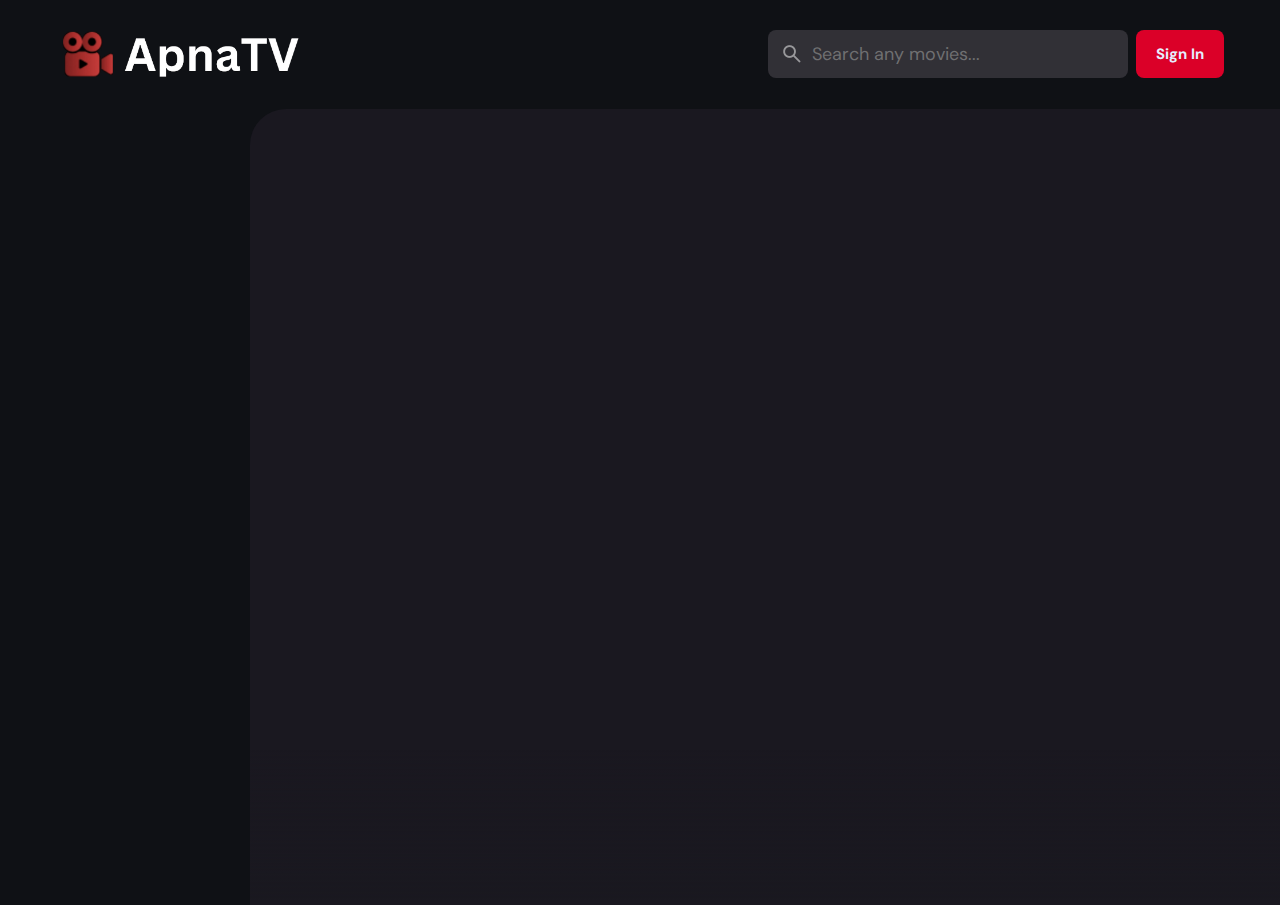
<file: index.html>
<!DOCTYPE html>
<html lang="en">
  <head>
    <meta charset="UTF-8" />
    <meta http-equiv="X-UA-Compatible" content="IE=edge" />
    <meta name="viewport" content="width=device-width, initial-scale=1.0" />
    <meta name="title" content="ApnaTV" />
    <meta
      name="description"
      content="ApnaTV is a movie recommendation app made for my project work. #CAP615"
    />
    <!-- Favicon -->
    <link rel="shortcut icon" href="/favicon.svg" type="image/svg" />
    <!-- Prerequisite -->
    <link rel="preconnect" href="https://fonts.googleapis.com" />
    <link rel="preconnect" href="https://fonts.gstatic.com" crossorigin />
    <link
      href="https://fonts.googleapis.com/css2?family=DM+Sans:wght@400;700&display=swap"
      rel="stylesheet"
    />
    <!-- Title -->
    <title>ApnaTV | Home</title>
    <!-- StyleSheet : CSS -->
    <link rel="stylesheet" href ="assets/css/style.css" />
    <!-- Scripting : JS -->
    <script src="assets/js/global.js" defer></script>
    <script src="assets/js/index.js" type="module"></script>
  </head>
  <body>
    <!-- Header -->
    <header class="header">
      <a href="./index.html" class="logo">
        <img
          src="./assets/images/logo.png"
          alt="ApnaTV Home"
          width="140"
          height="32"
        />
      </a>

      <div class="search-box" search-box>
        <div class="search-wrapper" search-wrapper>
          <input
            type="text"
            name="search"
            aria-label="search movies"
            placeholder="Search any movies..."
            class="search-field"
            autocomplete="off"
            search-field
          />
          <img
            src="./assets/images/search.png"
            alt="search"
            class="leading-icon"
            width="24"
            height="24"
          />
        </div>

        <button class="search-btn" search-toggler menu-close>
          <img
            src="./assets//images/close.png"
            width="24"
            height="24"
            alt="open search box"
          />
        </button>
      </div>

      <a href="/SignIn&SignUp/index.html" class="btn-login"
        ><span>Sign In</span></a
      >

      <button class="search-btn" search-toggler menu-close>
        <img
          src="./assets/images/search.png"
          width="24"
          height="24"
          alt="open search box"
        />
      </button>

      <button class="menu-btn" menu-btn menu-toggler>
        <img
          src="./assets/images/menu.png"
          alt="open menu"
          class="menu"
          width="24"
          height="24"
        />
        <img
          src="./assets/images/menu-close.png"
          alt="close menu"
          class="close"
          width="24"
          height="24"
        />
      </button>
    </header>

    <main>
      <!-- Sidebar -->
      <nav class="sidebar" sidebar></nav>
      <div class="overlay" overlay menu-toggler></div>

      <article class="container" page-content></article>
    </main>
  </body>
</html>
</file>
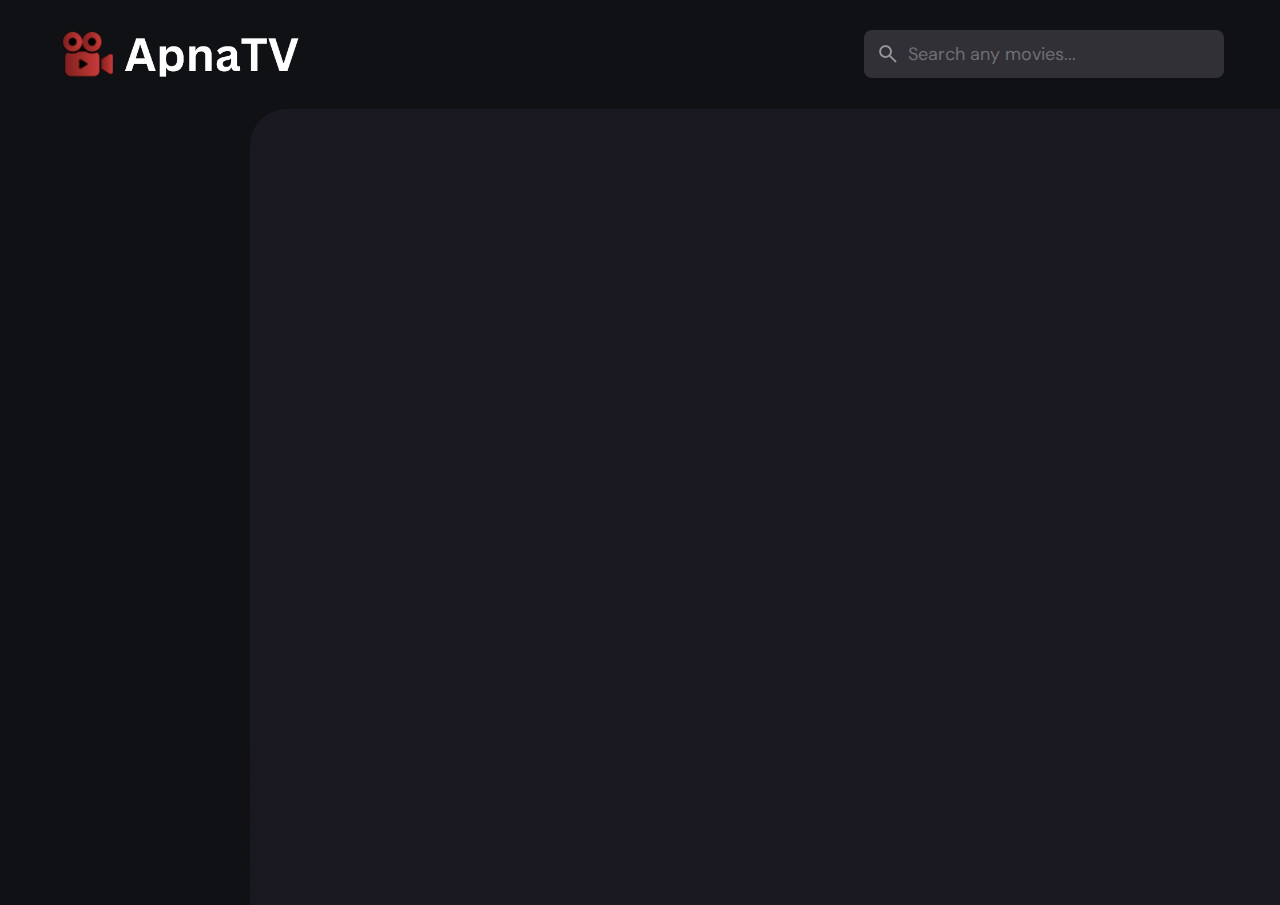
<file: detail.html>
<!DOCTYPE html>
<html lang="en">
  <head>
    <meta charset="UTF-8" />
    <meta http-equiv="X-UA-Compatible" content="IE=edge" />
    <meta name="viewport" content="width=device-width, initial-scale=1.0" />
    <meta name="title" content="ApnaTV" />
    <!-- primary meta tags -->
    <meta
      name="description"
      content="ApnaTV is a movie recommendation app made for my project work. #CAP615"
    />
    <!-- Favicon -->
    <link rel="shortcut icon" href="/favicon.svg" type="image/svg" />
    <!-- Prerequisite -->
    <link rel="preconnect" href="https://fonts.googleapis.com" />
    <link rel="preconnect" href="https://fonts.gstatic.com" crossorigin />
    <link
      href="https://fonts.googleapis.com/css2?family=DM+Sans:wght@400;700&display=swap"
      rel="stylesheet"
    />
    <!-- StyleSheet : CSS -->
    <link rel="stylesheet" href="assets/css/style.css" />
    <!-- Scripting : JS -->
    <script src="assets/js/global.js" defer></script>
    <script src="assets/js/detail.js" type="module"></script>
  </head>
  <body>
    <!-- Header -->
    <header class="header">
      <a href="./index.html" class="logo">
        <img
          src="./assets/images/logo.png"
          alt="ApnaTV Home"
          width="140"
          height="32"
        />
      </a>

      <div class="search-box" search-box>
        <div class="search-wrapper" search-wrapper>
          <input
            type="text"
            name="search"
            aria-label="search movies"
            placeholder="Search any movies..."
            class="search-field"
            autocomplete="off"
            search-field
          />
          <img
            src="./assets/images/search.png"
            alt="search"
            class="leading-icon"
            width="24"
            height="24"
          />
        </div>

        <button class="search-btn" search-toggler menu-close>
          <img
            src="./assets//images/close.png"
            width="24"
            height="24"
            alt="open search box"
          />
        </button>
      </div>

      <button class="search-btn" search-toggler menu-close>
        <img
          src="./assets/images/search.png"
          width="24"
          height="24"
          alt="open search box"
        />
      </button>

      <button class="menu-btn" menu-btn menu-toggler>
        <img
          src="./assets/images/menu.png"
          alt="open menu"
          class="menu"
          width="24"
          height="24"
        />
        <img
          src="./assets/images/menu-close.png"
          alt="close menu"
          class="close"
          width="24"
          height="24"
        />
      </button>
    </header>
    <main>
      <!-- Sidebar -->
      <nav class="sidebar" sidebar></nav>
      <div class="overlay" overlay menu-toggler></div>

      <article class="container" page-content></article>
    </main>
  </body>
</html>
</file>
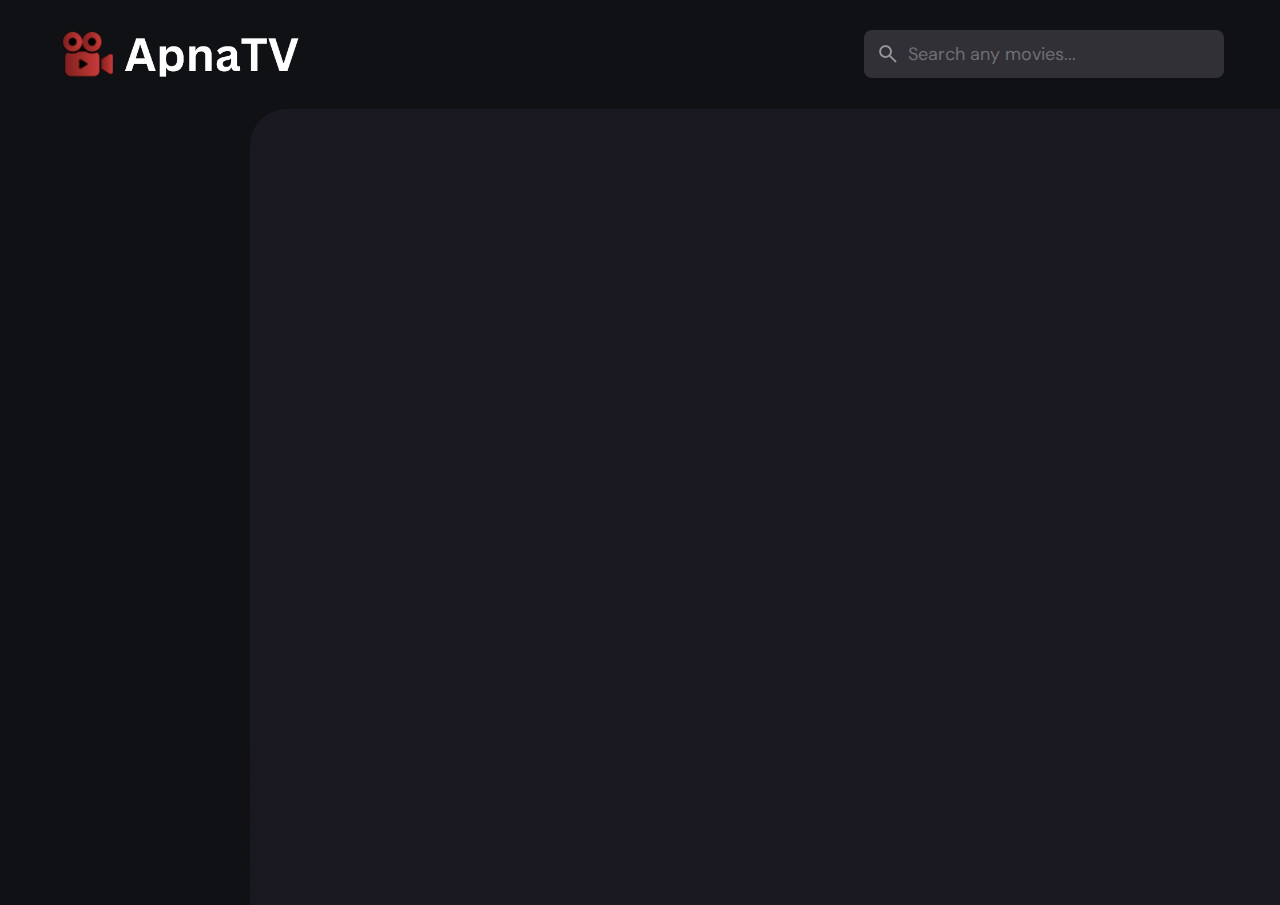
<file: movie-list.html>
<!DOCTYPE html>
<html lang="en">
  <head>
    <meta charset="UTF-8" />
    <meta http-equiv="X-UA-Compatible" content="IE=edge" />
    <meta name="viewport" content="width=device-width, initial-scale=1.0" />
    <meta name="title" content="LetsWatch" />
    <meta
      name="description"
      content="LetsWatch is a movie recommendation app made for my project work. #CAP615"
    />
    <!-- Favicon -->
    <link rel="shortcut icon" href="/favicon.svg" type="image/svg" />
    <!-- Prerequisite -->
    <link rel="preconnect" href="https://fonts.googleapis.com" />
    <link rel="preconnect" href="https://fonts.gstatic.com" crossorigin />
    <link
      href="https://fonts.googleapis.com/css2?family=DM+Sans:wght@400;700&display=swap"
      rel="stylesheet"
    />
    <!-- Title -->
    <title>LetsWatch | Home</title>
    <!-- StyleSheet : CSS -->
    <link rel="stylesheet" href="assets/css/style.css" />
    <!-- Scripting : JS -->
    <script src="assets/js/global.js" defer></script>
    <script src="assets/js/movie-list.js" type="module"></script>
  </head>
  <body>
    <!-- Header -->
    <header class="header">
      <a href="./index.html" class="logo">
        <img
          src="./assets/images/logo.png"
          alt="ApnaTV Home"
          width="140"
          height="32"
        />
      </a>

      <div class="search-box" search-box>
        <div class="search-wrapper" search-wrapper>
          <input
            type="text"
            name="search"
            aria-label="search movies"
            placeholder="Search any movies..."
            class="search-field"
            autocomplete="off"
            search-field
          />
          <img
            src="./assets/images/search.png"
            alt="search"
            class="leading-icon"
            width="24"
            height="24"
          />
        </div>

        <button class="search-btn" search-toggler menu-close>
          <img
            src="./assets//images/close.png"
            width="24"
            height="24"
            alt="open search box"
          />
        </button>
      </div>

      <button class="search-btn" search-toggler menu-close>
        <img
          src="./assets/images/search.png"
          width="24"
          height="24"
          alt="open search box"
        />
      </button>

      <button class="menu-btn" menu-btn menu-toggler>
        <img
          src="./assets/images/menu.png"
          alt="open menu"
          class="menu"
          width="24"
          height="24"
        />
        <img
          src="./assets/images/menu-close.png"
          alt="close menu"
          class="close"
          width="24"
          height="24"
        />
      </button>
    </header>

    <main>
      <!-- Sidebar -->
      <nav class="sidebar" sidebar></nav>
      <div class="overlay" overlay menu-toggler></div>

      <article class="container" page-content></article>
    </main>
  </body>
</html>
</file>
<file: assets/css/style.css>
/*-----------------------------------*\
  #style.css
\*-----------------------------------*/

/*-----------------------------------*\
  #CUSTOM PROPERTY
\*-----------------------------------*/

:root {
  /* Colors */
  --background: hsla(220, 17%, 7%, 1);
  --banner-background: hsla(250, 6%, 20%, 1);
  --white-alpha-20: hsla(0, 0%, 100%, 0.2);
  --on-background: hsla(220, 100%, 95%, 1);
  --on-surface: hsla(250, 100%, 95%, 1);
  --on-surface-variant: hsla(250, 1%, 44%, 1);
  --primary: hsla(349, 100%, 43%, 1);
  --primary-variant: hsla(349, 69%, 51%, 1);
  --rating-color: hsla(44, 100%, 49%, 1);
  --surface: hsla(250, 13%, 11%, 1);
  --text-color: hsla(250, 2%, 59%, 1);
  --white: hsla(0, 0%, 100%, 1);

  /* Gradient Colors */
  --banner-overlay: 90deg, hsl(220, 17%, 7%) 0%, hsla(220, 17%, 7%, 0.5) 100%;
  --bottom-overlay: 180deg, hsla(250, 13%, 11%, 0), hsla(250, 13%, 11%, 1);

  /* Typography */

  /* font-family */
  --ff-dm-sans: "DM Sans", sans-serif;

  /* font Size */
  --fs-heading: 4rem;
  --fs-title-lg: 2.6rem;
  --fs-title: 2rem;
  --fs-body: 1.8rem;
  --fs-button: 1.5rem;
  --fs-label: 1.4rem;

  /* font-weight */
  --weight-bold: 700;

  /* Shadows */
  --shadow-1: 0 1px 4px hsla(0, 0%, 0%, 0.75);
  --shadow-2: 0 2px 4px hsla(350, 100%, 43%, 0.3);

  /* Border Radius */
  --radius-4: 4px;
  --radius-8: 8px;
  --radius-16: 16px;
  --radius-24: 24px;
  --radius-36: 36px;

  /* Transition */
  --transition-short: 250ms ease;
  --transition-long: 500ms ease;
}

/*-----------------------------------*\
  #RESET
\*-----------------------------------*/

*,
*::before,
*::after {
  margin: 0;
  padding: 0;
  box-sizing: border-box;
}

li {
  list-style: none;
}

a,
img,
span,
iframe,
button {
  display: block;
}

a {
  color: inherit;
  text-decoration: none;
}

img {
  height: auto;
}

input,
button {
  background: none;
  border: none;
  font: inherit;
  color: inherit;
}

input {
  width: 100%;
}

button {
  text-align: left;
  cursor: pointer;
}

html {
  font-family: var(--ff-dm-sans);
  font-size: 10px;
  scroll-behavior: smooth;
}

body {
  background-color: var(--background);
  color: var(--on-background);
  font-size: var(--fs-body);
  line-height: 1.5;
}

:focus-visible {
  outline-color: var(--primary-variant);
}

::-webkit-scrollbar {
  width: 8px;
  height: 8px;
}

::-webkit-scrollbar-thumb {
  background-color: var(--banner-background);
  border-radius: var(--radius-8);
}

/*-----------------------------------*\
  #REUSED STYLE
\*-----------------------------------*/

.search-wrapper::before,
.load-more::before {
  content: "";
  width: 20px;
  height: 20px;
  border: 3px solid var(--white);
  border-radius: var(--radius-24);
  border-inline-end-color: transparent;
  animation: loading 500ms linear infinite;
  display: none;
}

.search-wrapper::before {
  position: absolute;
  top: 14px;
  right: 12px;
}

.search-wrapper.searching::before {
  display: block;
}

.load-more {
  background-color: var(--primary-variant);
  margin-inline: auto;
  margin-block: 36px 60px;
}

.load-more:is(:hover, :focus-visible) {
  --primary-variant: hsla(350, 67%, 39%, 1);
}

.load-more.loading::before {
  display: block;
}

@keyframes loading {
  0% {
    transform: rotate(0);
  }
  100% {
    transform: rotate(1turn);
  }
}

.heading,
.title-large,
.title {
  font-weight: var(--weight-bold);
  letter-spacing: 0.5px;
}

.title {
  font-size: var(--fs-title);
}

.heading {
  color: var(--white);
  font-size: var(--fs-heading);
  line-height: 1.2;
}

.title-large {
  font-size: var(--fs-title-lg);
}

.img-cover {
  width: 100%;
  height: 100%;
  object-fit: cover;
}

.meta-list {
  display: flex;
  flex-wrap: wrap;
  justify-content: flex-start;
  align-items: center;
  gap: 12px;
}

.meta-item {
  display: flex;
  align-items: center;
  gap: 4px;
}

.btn {
  color: var(--white);
  font-size: var(--fs-button);
  font-weight: var(--weight-bold);
  max-width: max-content;
  display: flex;
  align-items: center;
  gap: 12px;
  padding-block: 12px;
  padding-inline: 20px 24px;
  border-radius: var(--radius-8);
  transition: var(--transition-short);
}

.card-badge {
  background-color: var(--banner-background);
  color: var(--white);
  font-size: var(--fs-label);
  font-weight: var(--weight-bold);
  padding-inline: 6px;
  border-radius: var(--radius-4);
}

.poster-box {
  background-image: url(../images/poster-bg-icon.png);
  aspect-ratio: 2/3;
}

.poster-box,
.video-card {
  background-repeat: no-repeat;
  background-size: 50px;
  background-position: center;
  background-color: var(--banner-background);
  border-radius: var(--radius-16);
  overflow: hidden;
}

.title-wrapper {
  margin-block-end: 24px;
}

.slider-list {
  margin-inline: -20px;
  overflow-x: overlay;
  padding-block-end: 16px;
  margin-block-end: -16px;
}

.slider-list::-webkit-scrollbar-thumb {
  background-color: transparent;
}

.slider-list:is(:hover, :focus-within)::-webkit-scrollbar-thumb {
  background-color: var(--banner-background);
}

.slider-list::-webkit-scrollbar-button {
  width: 20px;
}

.slider-list .slider-inner {
  position: relative;
  display: flex;
  gap: 16px;
}

.slider-list .slider-inner::before,
.slider-list .slider-inner::after {
  content: "";
  min-width: 4px;
}

.separator {
  width: 4px;
  height: 4px;
  background-color: var(--white-alpha-20);
  border-radius: var(--radius-8);
}

.video-card {
  background-image: url("../images/video-bg-icon.png");
  aspect-ratio: 16/9;
  flex-shrink: 0;
  max-width: 500px;
  width: calc(100% - 40px);
}

.container::after,
.search-modal::after {
  content: "";
  position: fixed;
  bottom: 0;
  left: 0;
  width: 100%;
  height: 150px;
  background-image: linear-gradient(var(--bottom-overlay));
  z-index: 1;
  pointer-events: none;
}

/*-----------------------------------*\
  #HEADER
\*-----------------------------------*/

.header {
  position: relative;
  padding-block: 24px;
  padding-inline: 16px;
  display: flex;
  justify-content: space-between;
  align-items: center;
  gap: 8px;
}

.header .logo {
  margin-inline-end: auto;
}

.search-btn,
.menu-btn {
  padding: 12px;
}

.search-btn {
  background-color: var(--banner-background);
  border-radius: var(--radius-8);
}

.search-btn img {
  opacity: 0.5;
  transition: var(--transition-short);
}

.search-btn:is(:hover, :focus-visible) img {
  opacity: 1;
}

.menu-btn.active .menu,
.menu-btn .close {
  display: none;
}

.menu-btn .menu,
.menu-btn.active .close {
  display: block;
}

.search-box {
  position: absolute;
  top: 0;
  left: 0;
  width: 100%;
  height: 100%;
  background-color: var(--background);
  padding: 24px 16px;
  align-items: center;
  gap: 8px;
  z-index: 1;
  display: none;
}

.search-box.active {
  display: flex;
}

.search-wrapper {
  position: relative;
  flex-grow: 1;
}

.search-field {
  background-color: var(--banner-background);
  height: 48px;
  line-height: 48px;
  padding-inline: 44px 16px;
  outline: none;
  border-radius: var(--radius-8);
  transition: var(--transition-short);
}

.search-field::placeholder {
  color: var(--on-surface-variant);
}

.search-field:hover {
  box-shadow: 0 0 0 2px var(--on-surface-variant);
}

.search-field:focus {
  box-shadow: 0 0 0 2px var(--on-surface);
  padding-inline-start: 16px;
}

.search-wrapper .leading-icon {
  position: absolute;
  top: 50%;
  transform: translateY(-50%);
  left: 12px;
  opacity: 0.5;
  transition: var(--transition-short);
}

.search-wrapper:focus-within .leading-icon {
  opacity: 0;
}

/*-----------------------------------*\
  #SIDEBAR
\*-----------------------------------*/

.sidebar {
  position: absolute;
  background-color: var(--background);
  top: 96px;
  bottom: 0;
  left: -340px;
  max-width: 340px;
  width: 100%;
  border-block-start: 1px solid var(--banner-background);
  overflow-y: overlay;
  z-index: 4;
  visibility: hidden;
  transition: var(--transition-long);
}

.sidebar.active {
  transform: translateX(340px);
  visibility: visible;
}

.sidebar-inner {
  display: grid;
  gap: 20px;
  padding-block: 36px;
}

.sidebar::-webkit-scrollbar-thumb {
  background-color: transparent;
}

.sidebar:is(:hover, :focus-within)::-webkit-scrollbar-thumb {
  background-color: var(--banner-background);
}

.sidebar::-webkit-scrollbar-button {
  height: 16px;
}

.sidebar-list,
.sidebar-footer {
  padding-inline: 36px;
}

.sidebar-link {
  color: var(--on-surface-variant);
  transition: var(--transition-short);
}

.sidebar-link:is(:hover, :focus-visible) {
  color: var(--on-background);
}

.sidebar-list {
  display: grid;
  gap: 8px;
}

.sidebar-list .title {
  margin-block-end: 8px;
}

.sidebar-footer {
  border-block-start: 1px solid var(--banner-background);
  padding-block-start: 28px;
  margin-block-start: 16px;
}

.copyright {
  color: var(--on-surface-variant);
  margin-block-end: 20px;
}

.copyright a {
  display: inline-block;
}

.overlay {
  position: fixed;
  top: 96px;
  left: 0;
  bottom: 0;
  width: 100%;
  background: var(--background);
  opacity: 0;
  pointer-events: none;
  transition: var(--transition-short);
  z-index: 3;
}

.overlay.active {
  opacity: 0.5;
  pointer-events: all;
}

/* Login Button */

.btn-login {
  font-size: var(--fs-button);
  font-weight: var(--weight-bold);
  display: flex;
  justify-content: center;
  align-items: center;
  height: 48px;
  padding: 10px 20px;
  background-color: var(--primary);
  border-radius: var(--radius-8);
  transition: var(--transition-short);
}

/*-----------------------------------*\
  #HOME PAGE
\*-----------------------------------*/

.container {
  position: relative;
  background-color: var(--surface);
  color: var(--on-surface);
  padding: 24px 20px 48px;
  height: calc(100vh - 96px);
  overflow-y: overlay;
  z-index: 1;
}

/* Banner */

.banner {
  position: relative;
  height: 700px;
  border-radius: var(--radius-24);
  overflow: hidden;
}

.banner-slider .slider-item {
  position: absolute;
  top: 0;
  left: 120%;
  width: 100%;
  height: 100%;
  background-color: var(--banner-background);
  opacity: 0;
  visibility: hidden;
  transition: opacity var(--transition-long);
}

.banner-slider .slider-item::before {
  content: "";
  position: absolute;
  inset: 0;
  background-image: linear-gradient(var(--banner-overlay));
}

.banner-slider .active {
  left: 0;
  opacity: 1;
  visibility: visible;
}

.banner-content {
  position: absolute;
  left: 24px;
  right: 24px;
  bottom: 206px;
  z-index: 1;
  color: var(--text-color);
}

.banner :is(.heading, .banner-text) {
  display: -webkit-box;
  -webkit-box-orient: vertical;
  overflow: hidden;
}

.banner .heading {
  -webkit-line-clamp: 3;
  margin-block-end: 16px;
}

.banner .genre {
  margin-block: 12px;
}

.banner-text {
  -webkit-line-clamp: 2;
  margin-block-end: 24px;
}

.banner .btn {
  background-color: var(--primary);
}

.banner .btn:is(:hover, :focus-visible) {
  box-shadow: var(--shadow-2);
}

.slider-control {
  position: absolute;
  bottom: 20px;
  left: 20px;
  right: 0;
  border-radius: var(--radius-16) 0 0 var(--radius-16);
  user-select: none;
  padding: 4px 0 4px 4px;
  overflow-x: auto;
}

.slider-control::-webkit-scrollbar {
  display: none;
}

.container-inner {
  display: flex;
  gap: 12px;
}

.control-inner {
  display: flex;
  gap: 10px;
}

.control-inner::after {
  content: "";
  min-width: 12px;
}

.slider-control .slider-item {
  width: 100px;
  border-radius: var(--radius-8);
  flex-shrink: 0;
  filter: brightness(0.4);
}

.slider-control .active {
  filter: brightness(1);
  box-shadow: var(--shadow-1);
}

/* Movie List */

.movie-list {
  padding-block-start: 32px;
}

.movie-card {
  position: relative;
  min-width: 200px;
}

.movie-card .card-banner {
  width: 200px;
}

.movie-card .title {
  width: 100%;
  white-space: nowrap;
  text-overflow: ellipsis;
  overflow: hidden;
  margin-block: 8px 4px;
}

.movie-card .meta-list {
  justify-content: space-between;
}

.movie-card .card-btn {
  position: absolute;
  inset: 0;
}

/*-----------------------------------*\
  #DETAIL PAGE
\*-----------------------------------*/

.backdrop-image {
  position: absolute;
  top: 0;
  left: 0;
  width: 100%;
  height: 600px;
  background-repeat: no-repeat;
  background-size: cover;
  background-position: center;
  z-index: -1;
}

.backdrop-image::after {
  content: "";
  position: absolute;
  inset: 0;
  background-image: linear-gradient(
    0deg,
    hsla(250, 13%, 11%, 1),
    hsla(250, 13%, 11%, 0.9)
  );
}

.movie-detail .movie-poster {
  max-width: 300px;
  width: 100%;
}

.movie-detail .heading {
  margin-block: 24px 12px;
}

.movie-detail :is(.meta-list, .genre) {
  color: var(--text-color);
}

.movie-detail .genre {
  margin-block: 12px 16px;
}

.detail-list {
  margin-block: 24px 32px;
}

.movie-detail .list-item {
  display: flex;
  align-items: flex-start;
  gap: 8px;
  margin-block-end: 12px;
}

.movie-detail .list-name {
  color: var(--text-color);
  min-width: 112px;
}

/*-----------------------------------*\
  #MOVIE LIST PAGE
\*-----------------------------------*/

.genre-list .title-wrapper {
  margin-block-end: 56px;
}

.grid-list {
  display: grid;
  grid-template-columns: repeat(auto-fill, minmax(200px, 1fr));
  column-gap: 16px;
  row-gap: 20px;
}

:is(.genre-list, .search-modal) :is(.movie-card, .card-banner) {
  width: 100%;
}

/*-----------------------------------*\
  #SEARCH MODAL
\*-----------------------------------*/

.search-modal {
  position: fixed;
  top: 96px;
  left: 0;
  bottom: 0;
  width: 100%;
  background-color: var(--surface);
  padding: 50px 24px;
  overflow-y: overlay;
  z-index: 4;
  display: none;
}

.search-modal.active {
  display: block;
}

.search-modal .label {
  color: var(--primary-variant);
  font-weight: var(--weight-bold);
  margin-block-end: 8px;
}

/*-----------------------------------*\
  #MEDIA QUERIES
\*-----------------------------------*/

@media only screen and (max-width: 600px) {
  .logo img {
    height: 32px;
  }

  .search-btn {
    height: 44px;
  }

  .btn-login {
    font-size: 1.2rem;
    padding: 9px;
    height: 44px;
  }
}

/* Responsive for larger than 575px screen */

@media (min-width: 575px) {
  /* Home Page */
  .banner-content {
    right: auto;
    max-width: 500px;
  }

  .slider-control {
    left: calc(100% - 400px);
  }

  /* Detail Page */

  .detail-content {
    max-width: 750px;
  }
}

/* Responsive for larger than 768px screen */

@media (min-width: 768px) {
  /* custom property */

  :root {
    /* gradient color */
    --banner-overlay: 90deg, hsl(220, 17%, 7%) 0%, hsla(220, 17%, 7%, 0) 100%;

    /* font size */
    --fs-heading: 5.4rem;
  }

  /* Home Page */
  .container {
    padding-inline: 24px;
  }

  .slider-list {
    margin-inline: -24px;
  }

  .search-btn {
    display: none;
  }

  .search-box {
    all: unset;
    display: block;
    width: 360px;
  }

  .banner {
    height: 500px;
  }

  .banner-content {
    bottom: 50%;
    transform: translateY(50%);
    left: 50px;
  }

  /* movie detail page */
  .movie-detail {
    display: flex;
    align-items: flex-start;
    gap: 40px;
  }

  .movie-detail .detail-box {
    flex-grow: 1;
  }
  .movie-detail .movie-poster {
    flex-shrink: 0;
    position: sticky;
    top: 0;
  }

  .movie-detail .slider-list {
    margin-inline-start: 0;
    border-radius: var(--radius-16) 0 0 var(--radius-16);
  }

  .movie-detail .slider-inner::before {
    display: none;
  }
}

/* Responsive for larger than 1200px screen */

@media (min-width: 1200px) {
  /* home page */
  .header {
    padding: 28px 56px;
  }

  .logo img {
    width: 250px;
  }

  .menu-btn,
  .overlay {
    display: none;
  }

  main {
    display: grid;
    grid-template-columns: 250px 1fr;
  }

  .sidebar {
    position: static;
    visibility: visible;
    border-block-start: 0;
    height: calc(100vh - 104px);
  }

  .sidebar.active {
    transform: none;
  }

  .sidebar-list,
  .sidebar-footer {
    padding-inline: 56px;
  }

  .container {
    height: calc(100vh - 104px);
    border-top-left-radius: var(--radius-36);
  }

  .banner-content {
    left: 100px;
  }

  .search-modal {
    top: 104px;
    padding: 60px;
  }

  /* Movie Detail Page */
  .backdrop-image {
    border-top-left-radius: var(--radius-36);
  }
}
</file>
